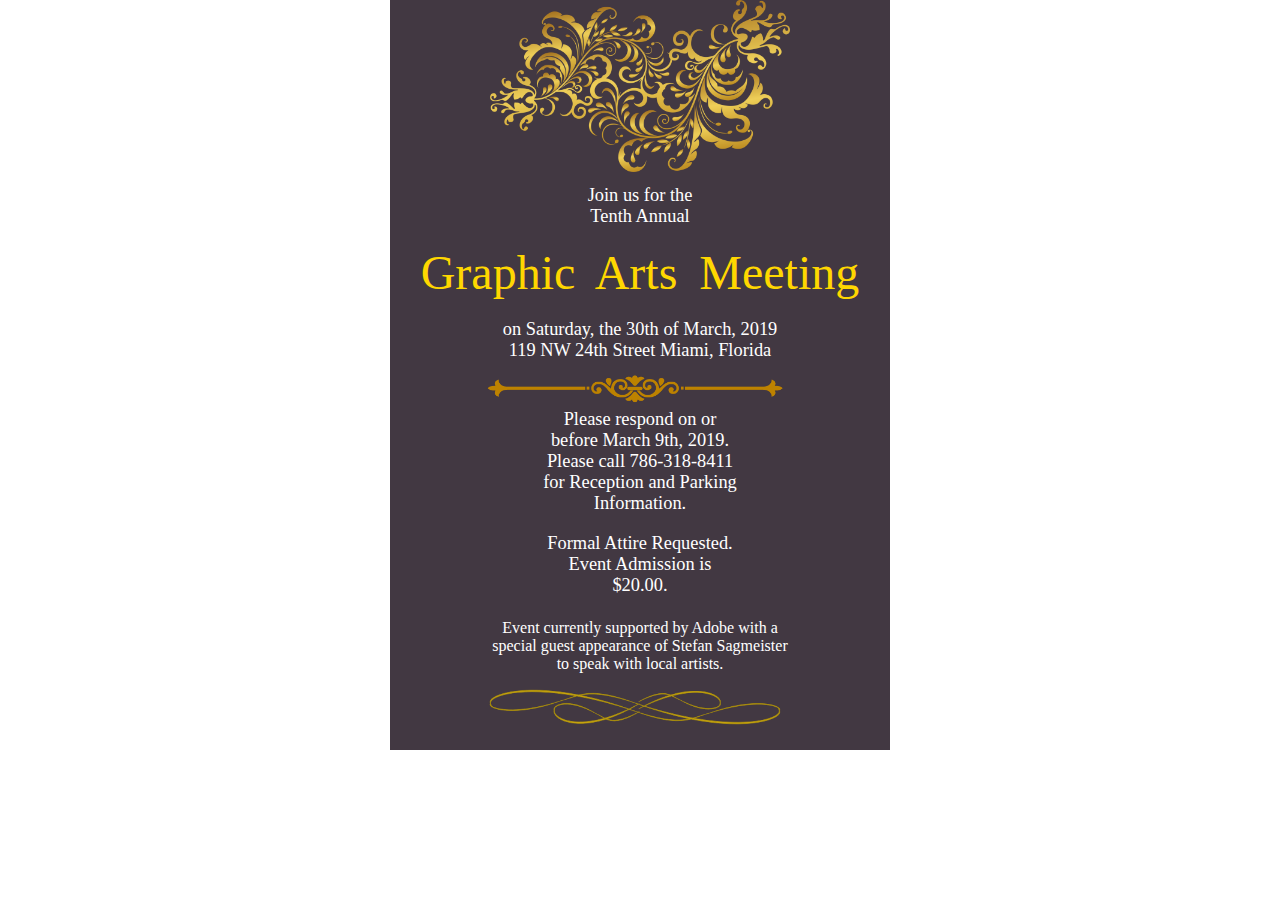
<file: Project 4 - Event Invitation/Index.html>
<!DOCTYPE html>
<html>
<head>
	<title> Event Invitation </title>
	<link rel="stylesheet" type="text/css" href="style.css">
</head>
<body>
<div id="main">
	<div id="motif" class="centered">
		<img src="images/motif.png" style="width: 300px" style="height: 300px">
	</div>
	<div id="text-block" class="centered" style="width:150px">
		<p> Join us for the Tenth Annual</p>
	</div>
	<div id="text-block1" class="centered">
		<p style="margin:15px">Graphic Arts Meeting</p>
	</div>
	<div id="text-block3" class="centered" style="width:285px" style=" margin:0">
		<p style="margin-bottom: 155px"> on Saturday, the 30th of March, 2019
		119 NW 24th Street Miami, Florida</p>
		
	</div>
	<div class="centered" id="motif2">
		<img src="images/motif2.png" style="width:300px" style="height:300px">
	</div>
	<div id="text-block4" class="centered" style="width: 200px">
	<p
	> Please respond on or before March 9th, 2019. Please call 786-318-8411 for Reception and Parking Information.</p>
	<p>Formal Attire Requested.
	Event Admission is $20.00.</p>
	</div>
	<div id="text-block5" class="centered" style="width: 300px">
		<p > Event currently supported by Adobe with a special guest appearance of Stefan Sagmeister to speak with local artists.</p>

	</div>
	<div class="centered" id="motif3">
	<img src="images/motif3.png" style="width:300px" style="height:300px">
	</div>
</div>
</body>
</html>
</file>
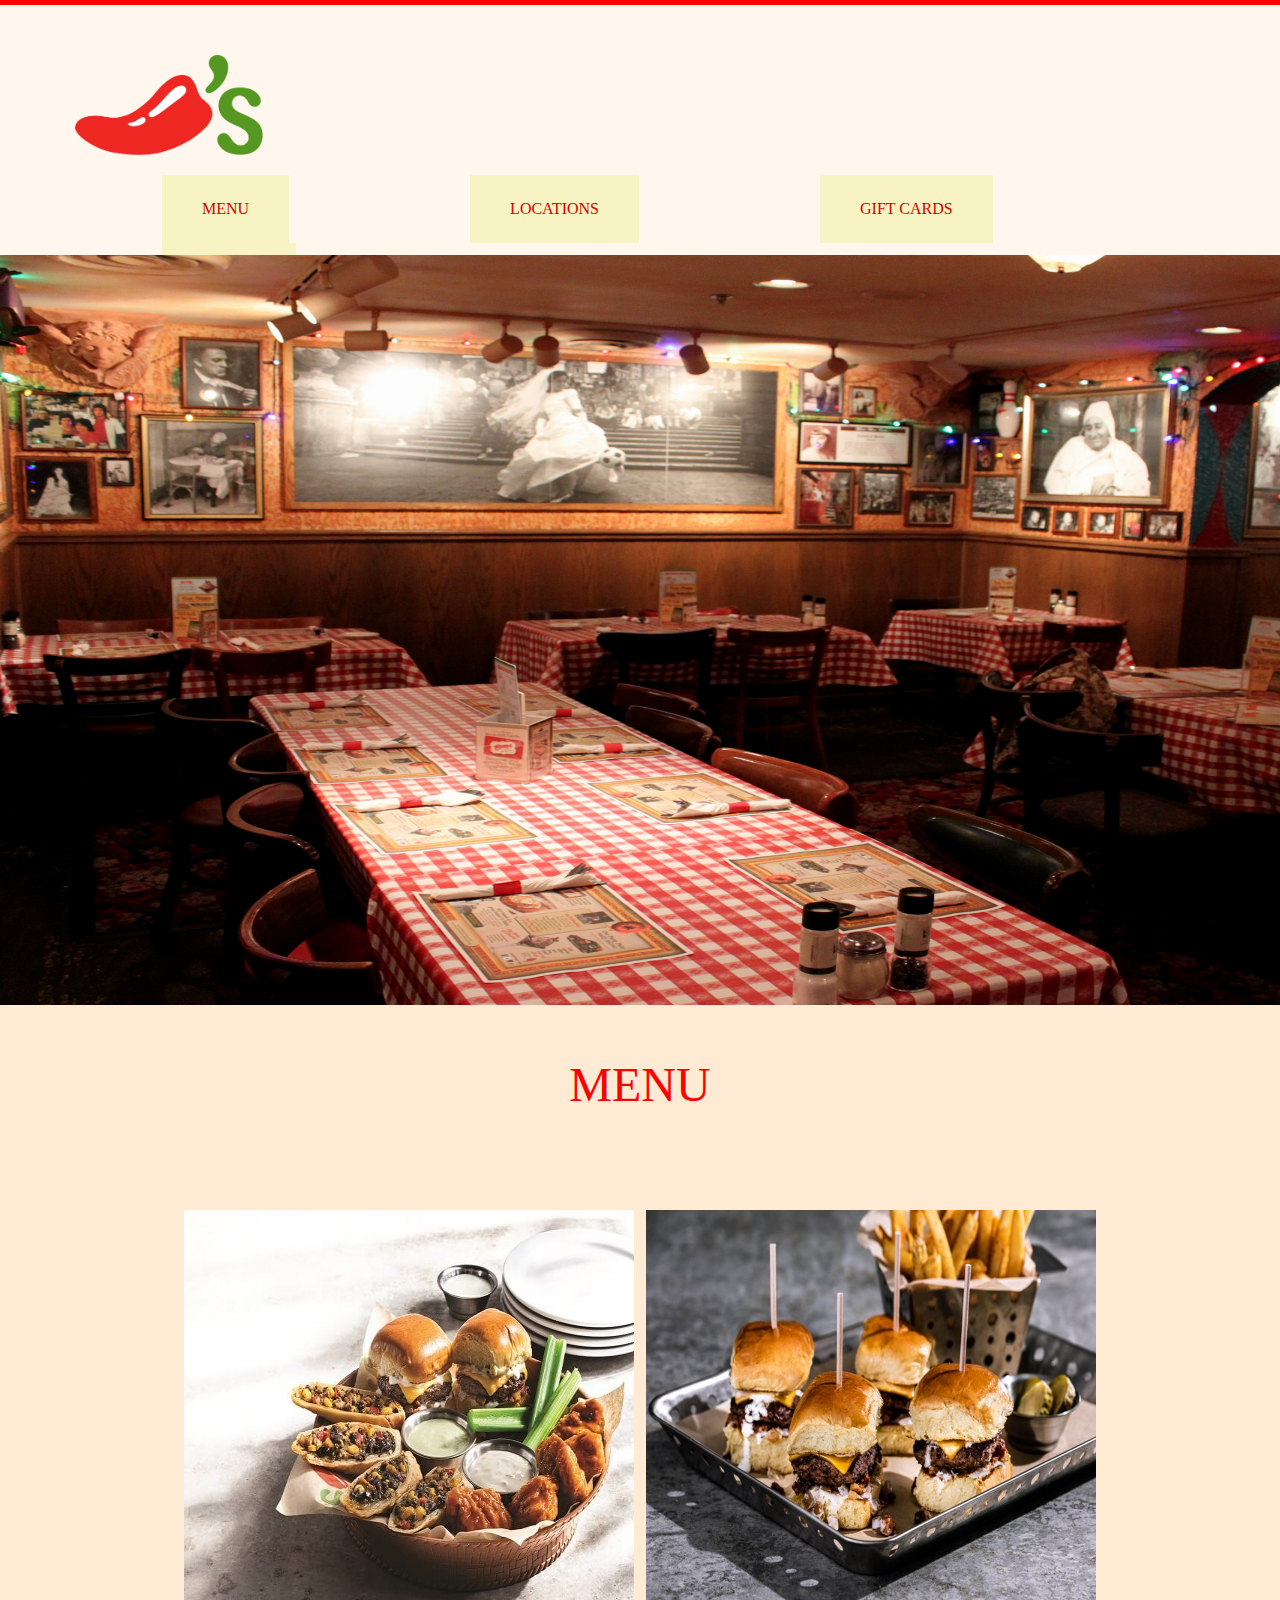
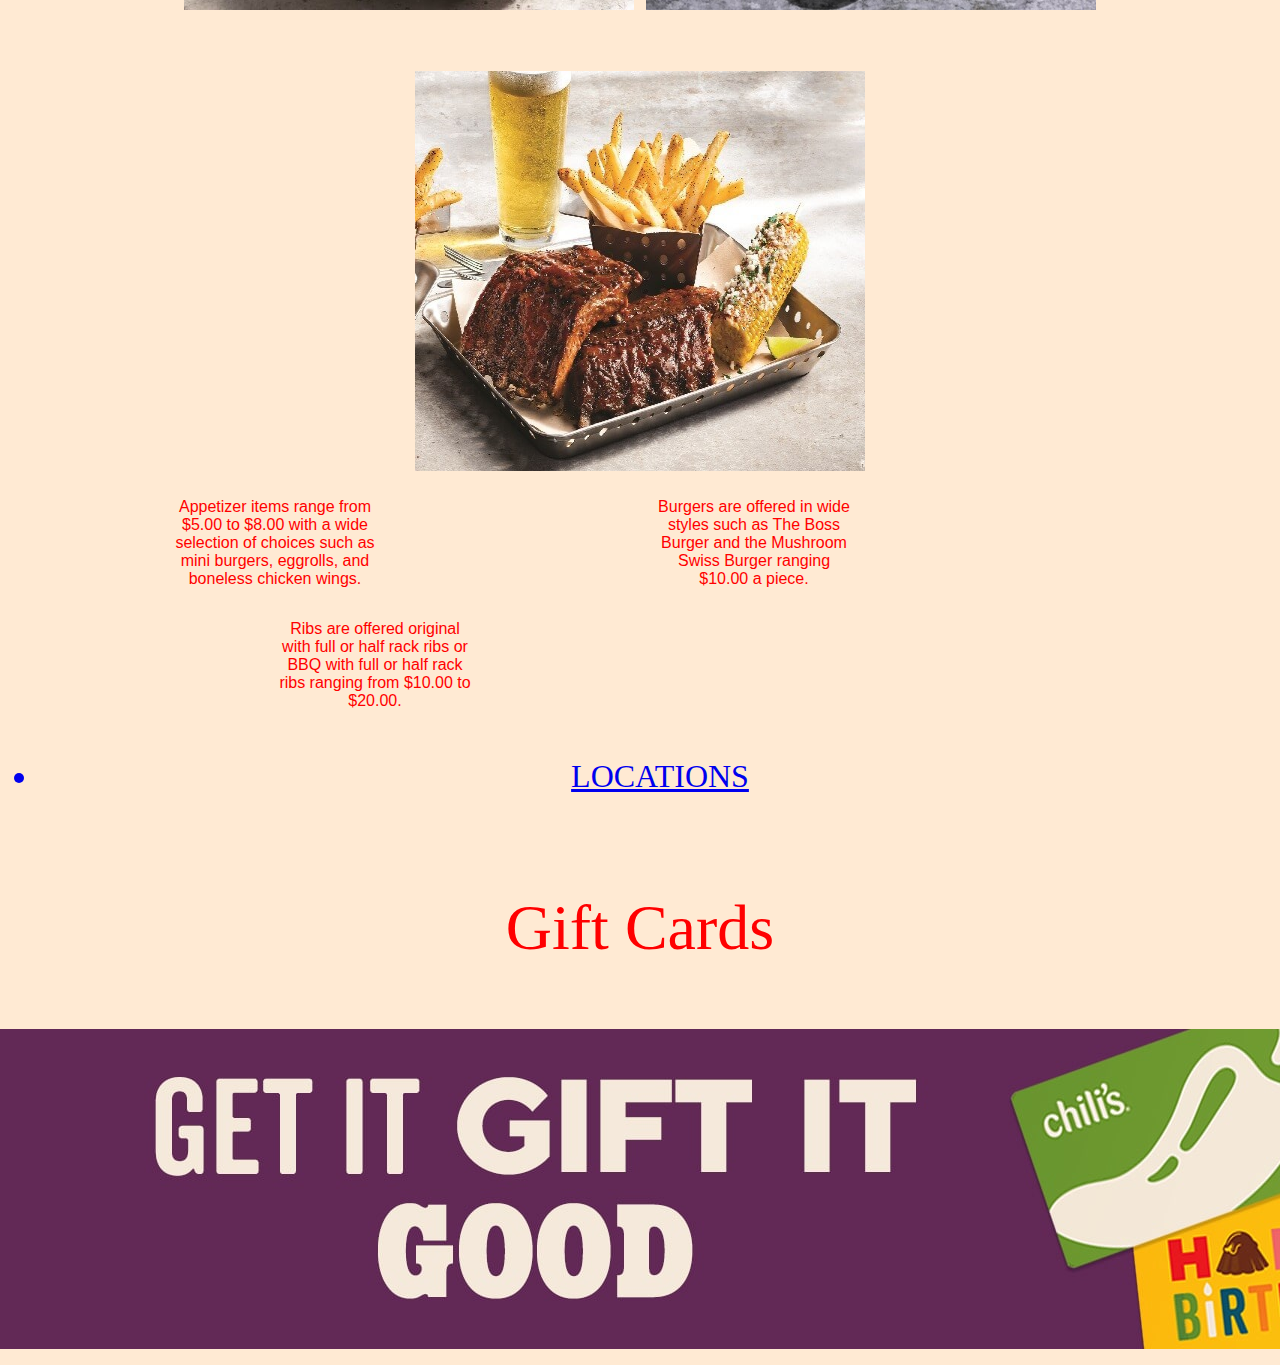
<file: Restaurant Desktop Assignment/Website Index.html>
<!DOCTYPE html>
<html>
<head>
	<title> Website Assignment</title>
	<link rel="stylesheet" type="text/css" href="Website.css">
</head>
<body style="background-color: #ffead3">
	<div id="colorbox">
		
	</div>

<div id="colorbox1">
	<img src="images/Chili's_Logo.png" id="chili">
	<div id="navigation">
				<ul>
					<a href=#menu><li>Menu</li></a>
					<a href=#locations><li>Locations</li></a>
					<a href=#giftcards><li>Gift Cards</li></a>
					<a href="https://www.chilis.com/login"><li>Log In</li></a>
				</ul>
			</div>			
	
</div>
<img src="images/casual-restaurant.jpg" id="restaurant">
<div>
	<div id="font1">
		<a name="menu">
		<p> MENU</p>
		</a>
		<img src="images/appetizer.jpg" id="appetizer">
		<img src="images/burger.jpg" id="burger">
		<img src="images/ribs.jpg" id="ribs">
	</div>
		<div id="font2">
			<p>Appetizer items range from $5.00 to $8.00 with a wide selection of choices such as mini burgers, eggrolls, and boneless chicken wings.</p>
		</div>
		<div id="font3">
		<p>Burgers are offered in wide styles such as The Boss Burger and the Mushroom Swiss Burger ranging $10.00 a piece.</p>
		</div>
		<div id="font4">
			<p>Ribs are offered original with full or half rack ribs or BBQ with full or half rack ribs ranging from $10.00 to $20.00.</p>
		</div>

		<div id="font5" id="navigation">
			<ul>
			<a href="https://www.chilis.com/locations" name="locations"><li>LOCATIONS</li></a>
			</ul>
		
		<div id="font5">
			<a name="giftcards"><p>Gift Cards</p></a>
			<a href="https://merchant.wgiftcard.com/responsive/personalize_responsive/chooseDesign/chilis_resp/1"><img src="images/Gift Cards.jpg"> </a>
			
		</div>

		</div>

	</div>
	
</div>
</body>
</html>
</file>
<file: Project 4 - Event Invitation/style.css>
body{
margin: 0;
padding:0;
}
#main{
	width:500px;
    height:750px;
    background-color:#423842;
    margin:0px auto;
    
}
#motif{
	position: relative;
	height: 100px;
	width: 100px;
	margin-left:100px;
}
.centered{
    display: block;
    margin:0 auto;
    text-align: center;
}
#text-block{
    font-family: times new roman, sans-serif;
    font-size: 1.15em;
    color: white;
    text-align: center;
    margin-top:85px;
}

#text-block1{
	font-family: valentine;
	font-size: 3em;
	color: gold;
	text-align: center;
	word-spacing: 10px;
}
#text-block3{
    font-family: times new roman, sans-serif;
    font-size: 1.15em;
    color: white;
    text-align: center;
    margin-top:15px;


}
#text-block4{
    font-family: times new roman, sans-serif;
    font-size: 1.15em;
    color: white;
    text-align: center;
    position: relative;
    bottom: 150px;
}
#text-block5{
    font-family: times new roman, sans-serif;
    font-size: 1em;
    color: white;
    text-align: center;
    position: relative;
    bottom: 145px;
}
#motif2{
    position: relative;
    height:25px;
    width:25px;
    margin:25px;
    position: center;
    left: 70px;
    bottom:156px;
    padding-bottom:0;
    margin-bottom:0;
}
#motif3{
    position: relative;
    height:25px;
    width:25px;
    margin:25px;
    position: center;
    left: 70px;
    bottom:385px;
    padding-bottom:0;
    margin-bottom:0;
}
</file>
<file: Restaurant Desktop Assignment/Website.css>
body{
margin:0;
padding:0;
}
#colorbox1{
background-color:#fff6ed;
width:infinite;
height: 250px;
margin:0 auto;
padding: 0;
}
#colorbox{
	height:5px;
	width: infinite;
	background-color: red;
}
#chili{
width:200px;
height:100px;
margin-left:75px;
margin-top: 50px;
}
#restaurant{
width:1550px;
height:750px;
	}
	#shapedContainer{
    width: 400px;
    height: 100px;
    background-color: #fcb2a4;
    margin: 0 auto;
    margin-top: 35px;
    transition: background-color 1s;
}
 
.tabShape{
    border-radius: 50px 50px 15px 15px;
}
#myLink, a#myLink, #myLink p, #myLink div, #navigation a{
    text-decoration:none;
}
#navigation ul{
    list-style-type: none;
}

#navigation ul li{
    display: inline-block;
    padding-right: 40px;
    padding:25px 40px 25px 40px;
    background-color: #f7f3c3;
    font-family: Arial Black, serif;
    color:#d80000;
    text-transform: uppercase;
    margin-right:55px;
    margin-left: 122px;

}

#navigation ul li:hover{
color:#750d0b;
}

#navigation ul li:visited{
color:#ffff28;     
}

#navigation ul li:active{
color:#ffc1ff;     
}
#appetizer{
	width:450px;
	height:400px;
	margin-top:50px;
}
#burger{
	width:450px;
	height:400px;
	margin-top:50px;
}
#font1{
color:red;
margin: 0 auto;
align-content:center;
text-align: center;
font-size:3em;
font-family:arial black;

}
#ribs{
	width:450px;
	height:400px;
	margin-top:50px;
}
#font2{
	width:200px;
	font-family:arial;
	font-size:1em;
	margin: 0 auto;
	text-align:center;
	color:red;
	display: inline-block;
	margin-left:175px;
}
#font3{
	width:200px;
	font-family:arial;
	font-size:1em;
	margin: 0 auto;
	text-align:center;
	color:red;
	display: inline-block;
	margin-left:275px;
	position:relative;

}
#font4{
width:200px;
font-family:arial;
font-size:1em;
margin: 0 auto;
text-align:center;
color:red;
display: inline-block;
margin-left:275px;
position:relative;	
}
#font5{
color:red;
margin: 0 auto;
align-content:center;
text-align: center;
font-size:2em;
font-family:arial black;
}
</file>
